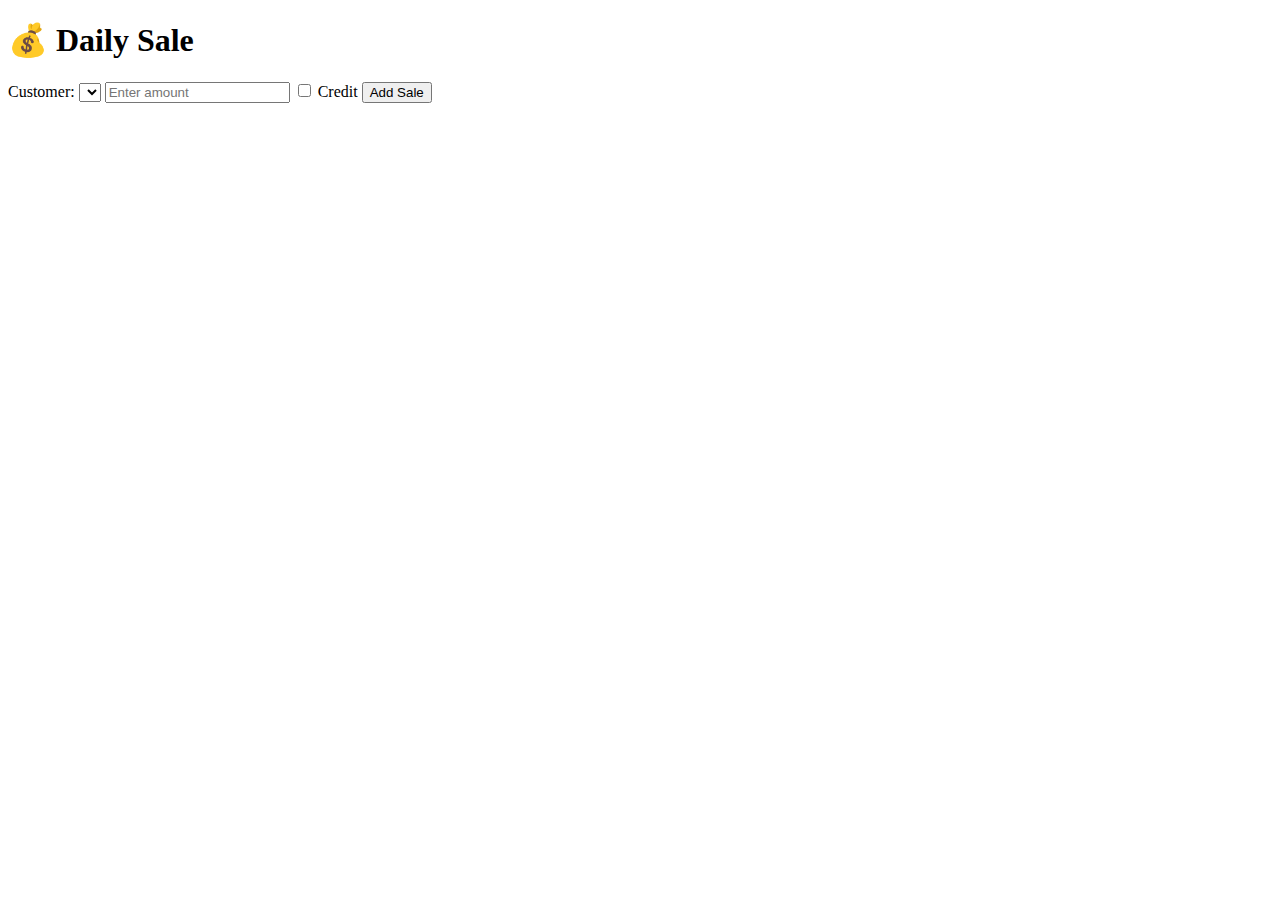
<file: daily-sale.html>
<!DOCTYPE html>
<html lang="en">
<head>
  <meta charset="UTF-8" />
  <title>Daily Sale</title>
  <link rel="stylesheet" href="css/style.css" />
</head>
<body>

  <h1>💰 Daily Sale</h1>

  <form id="sale-form">
    <label for="customer">Customer:</label>
    <select id="customer" required>
      <!-- Customer options will be populated via JS -->
    </select>

    <input type="number" id="amount" placeholder="Enter amount" required min="1" />

    <label><input type="checkbox" id="isCredit" /> Credit</label>

    <button type="submit">Add Sale</button>
  </form>

  <script src="js/data.js"></script>
  <script>
    const customerSelect = document.getElementById("customer");
    const saleForm = document.getElementById("sale-form");

    // Populate customer dropdown, default is Walk-in (id 0)
    function populateCustomerOptions() {
      customerSelect.innerHTML = "";
      customers.forEach(c => {
        const opt = document.createElement("option");
        opt.value = c.id;
        opt.textContent = c.name;
        customerSelect.appendChild(opt);
      });
    }

    populateCustomerOptions();

    saleForm.onsubmit = (e) => {
      e.preventDefault();

      const id = Date.now();
      const customerId = parseInt(customerSelect.value);
      const amount = parseFloat(document.getElementById("amount").value);
      const isCredit = document.getElementById("isCredit").checked;
      const date = new Date().toISOString().split("T")[0];

      // Validate
      if (isNaN(customerId)) {
        alert("Please select a customer.");
        return;
      }

      if (isNaN(amount) || amount <= 0) {
        alert("Please enter a valid amount.");
        return;
      }

      sales.push({ id, customerId, amount, date, isCredit });

      // If credit, update customer's pending
      if (isCredit) {
        const customer = customers.find(c => c.id === customerId);
        if (customer) {
          customer.pending += amount;
        }
      }

      alert("Sale added successfully!");
      saleForm.reset();
      customerSelect.selectedIndex = 0; // reset to Walk-in
    };
  </script>
</body>
</html>
</file>
<file: css/style.css>

</file>
